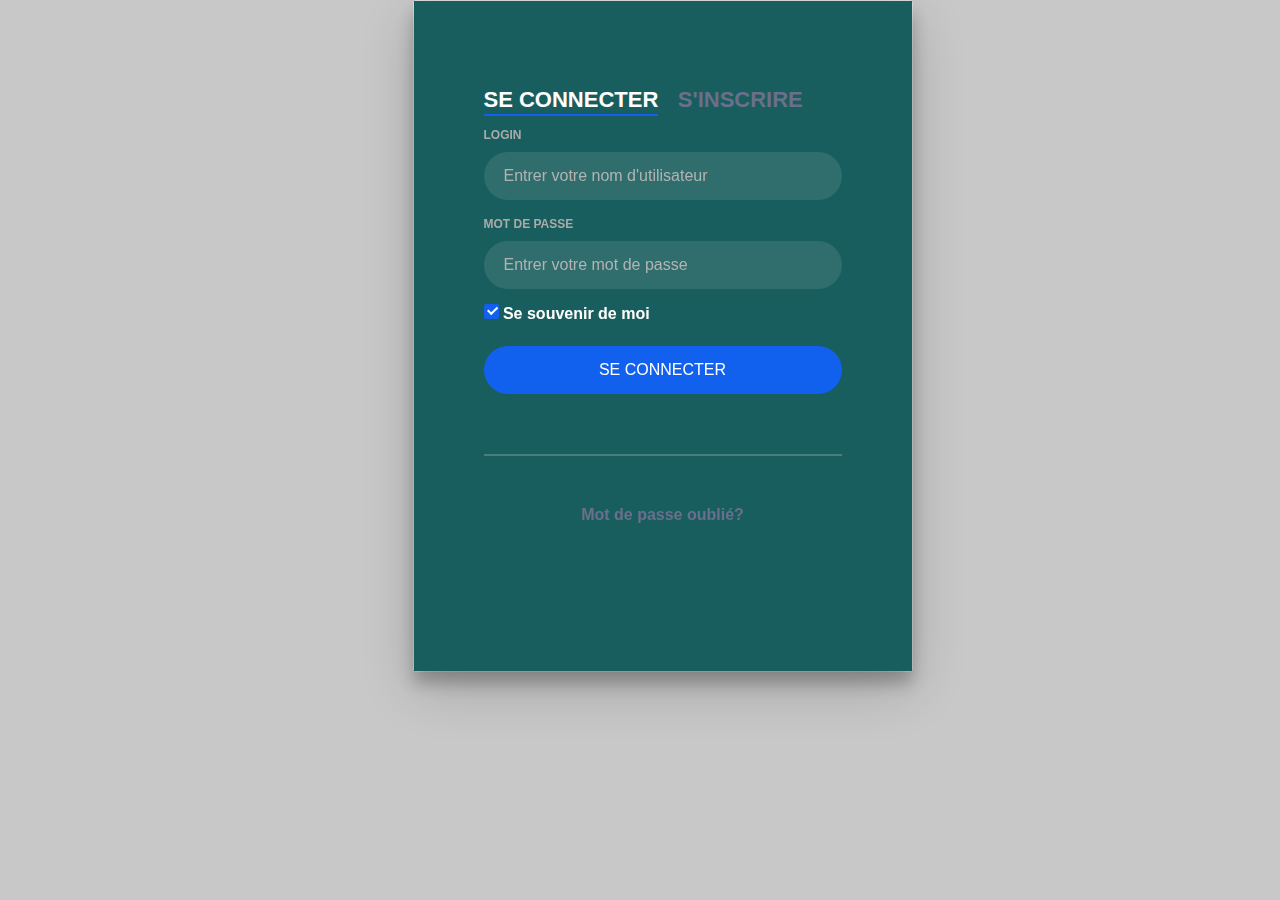
<file: public/index.html>
<!doctype html>
<html lang="fr">

	<head>
		<!-- Required meta tags -->
		<meta charset="utf-8">
		<meta name="viewport" content="width=device-width, initial-scale=1">

		<!-- Bootstrap CSS -->
		<link href="../css/bootstrap.min.css" rel="stylesheet">
		<link href="../css/index.css" rel="stylesheet">

		<!-- Bootstrap Js -->
		<script src="../js/bootstrap.bundle.min.js"></script>
		<script src="../js/jquery.min.js"></script>

		<title>Epitech test</title>
	</head>

	<body>
		<form action="../php/index.php" method="post">
			<div class="row">
				<div class="col-md-6 mx-auto p-0">
					<div class="card">
						<div class="login-box">
							<div class="login-snip"> <input id="tab-1" type="radio" name="tab" class="sign-in" checked><label
									for="tab-1" class="tab">Se Connecter</label> <input id="tab-2" type="radio" name="tab"
									class="sign-up"><label for="tab-2" class="tab">S'inscrire</label>
								<div class="login-space">
									<div class="login">
										<div class="group"> <label for="user" class="label">Login</label> <input id="user" type="text"
												class="input" placeholder="Entrer votre nom d'utilisateur" name="login"> </div>
										<div class="group"> <label for="pass" class="label">Mot de passe</label> <input id="pass"
												type="password" class="input" data-type="password" placeholder="Entrer votre mot de passe"
												name="password">
										</div>
										<div class="group"> <input id="check" type="checkbox" class="check" checked name="save"> <label
												for="check"><span class="icon"></span> Se souvenir de moi</label> </div>
										<div class="group"> <input type="submit" class="button" value="Se Connecter" name="sign_in"> </div>
										<div class="hr"></div>
										<div class="foot"> <a href="#">Mot de passe oublié?</a> </div>
									</div>
									<div class="sign-up-form">
										<div class="group"> <label for="user" class="label">Login</label> <input id="user" type="text"
												class="input" placeholder="Entrer votre nom d'utilisateur" name="login2"> </div>
										<div class="group"> <label for="pass" class="label">Mot de passe</label> <input id="pass"
												type="password" class="input" data-type="password" placeholder="Entrer votre mot de passe"
												name="password2">
										</div>
										<div class="group"> <input type="submit" class="button" value="S'inscrire" name="sign_up"> </div>
										<div class="hr"></div>
										<div class="foot"> <label for="tab-1">Vous avez déjà un compte?</label> </div>
									</div>
								</div>
							</div>
						</div>
					</div>
				</div>
			</div>
		</form>
	</body>

</html>
</file>
<file: css/index.css>
body {
    margin: 0;
    color: #6a6f8c;
    background: #c8c8c8;
    font: 600 16px/18px 'Open Sans', sans-serif
}

.login-box {
    width: 100%;
    margin: auto;
    max-width: 525px;
    min-height: 670px;
    position: relative;
    background: url(https://images.unsplash.com/photo-1507208773393-40d9fc670acf?ixlib=rb-1.2.1&ixid=eyJhcHBfaWQiOjEyMDd9&auto=format&fit=crop&w=1268&q=80) no-repeat center;
    box-shadow: 0 12px 15px 0 rgba(0, 0, 0, .24), 0 17px 50px 0 rgba(0, 0, 0, .19)
}

.login-snip {
    width: 100%;
    height: 100%;
    position: absolute;
    padding: 90px 70px 50px 70px;
    background: rgba(0, 77, 77, .9)
    
}

.login-snip .login,
.login-snip .sign-up-form {
    top: 0;
    left: 0;
    right: 0;
    bottom: 0;
    position: absolute;
    transform: rotateY(180deg);
    backface-visibility: hidden;
    transition: all .4s linear
}

.login-snip .sign-in,
.login-snip .sign-up,
.login-space .group .check {
    display: none
}

.login-snip .tab,
.login-space .group .label,
.login-space .group .button {
    text-transform: uppercase
}

.login-snip .tab {
    font-size: 22px;
    margin-right: 15px;
    padding-bottom: 5px;
    margin: 0 15px 10px 0;
    display: inline-block;
    border-bottom: 2px solid transparent
}

.login-snip .sign-in:checked+.tab,
.login-snip .sign-up:checked+.tab {
    color: #fff;
    border-color: #1161ee
}

.login-space {
    min-height: 345px;
    position: relative;
    perspective: 1000px;
    transform-style: preserve-3d
}

.login-space .group {
    margin-bottom: 15px
}

.login-space .group .label,
.login-space .group .input,
.login-space .group .button {
    width: 100%;
    color: #fff;
    display: block
}

.login-space .group .input,
.login-space .group .button {
    border: none;
    padding: 15px 20px;
    border-radius: 25px;
    background: rgba(255, 255, 255, .1)
}

.login-space .group input[data-type="password"] {
    text-security: circle;
    -webkit-text-security: circle
}

.login-space .group .label {
    color: #aaa;
    font-size: 12px
}

.login-space .group .button {
    background: #1161ee
}

.login-space .group label .icon {
    width: 15px;
    height: 15px;
    border-radius: 2px;
    position: relative;
    display: inline-block;
    background: rgba(255, 255, 255, .1)
}

.login-space .group label .icon:before,
.login-space .group label .icon:after {
    content: '';
    width: 10px;
    height: 2px;
    background: #fff;
    position: absolute;
    transition: all .2s ease-in-out 0s
}

.login-space .group label .icon:before {
    left: 3px;
    width: 5px;
    bottom: 6px;
    transform: scale(0) rotate(0)
}

.login-space .group label .icon:after {
    top: 6px;
    right: 0;
    transform: scale(0) rotate(0)
}

.login-space .group .check:checked+label {
    color: #fff
}

.login-space .group .check:checked+label .icon {
    background: #1161ee
}

.login-space .group .check:checked+label .icon:before {
    transform: scale(1) rotate(45deg)
}

.login-space .group .check:checked+label .icon:after {
    transform: scale(1) rotate(-45deg)
}

.login-snip .sign-in:checked+.tab+.sign-up+.tab+.login-space .login {
    transform: rotate(0)
}

.login-snip .sign-up:checked+.tab+.login-space .sign-up-form {
    transform: rotate(0)
}

*,
:after,
:before {
    box-sizing: border-box
}

.clearfix:after,
.clearfix:before {
    content: '';
    display: table
}

.clearfix:after {
    clear: both;
    display: block
}

a {
    color: inherit;
    text-decoration: none
}

.hr {
    height: 2px;
    margin: 60px 0 50px 0;
    background: rgba(255, 255, 255, .2)
}

.foot {
    text-align: center
}

.card {
    width: 500px;
    left: 100px
}

::placeholder {
    color: #b3b3b3
}
</file>
